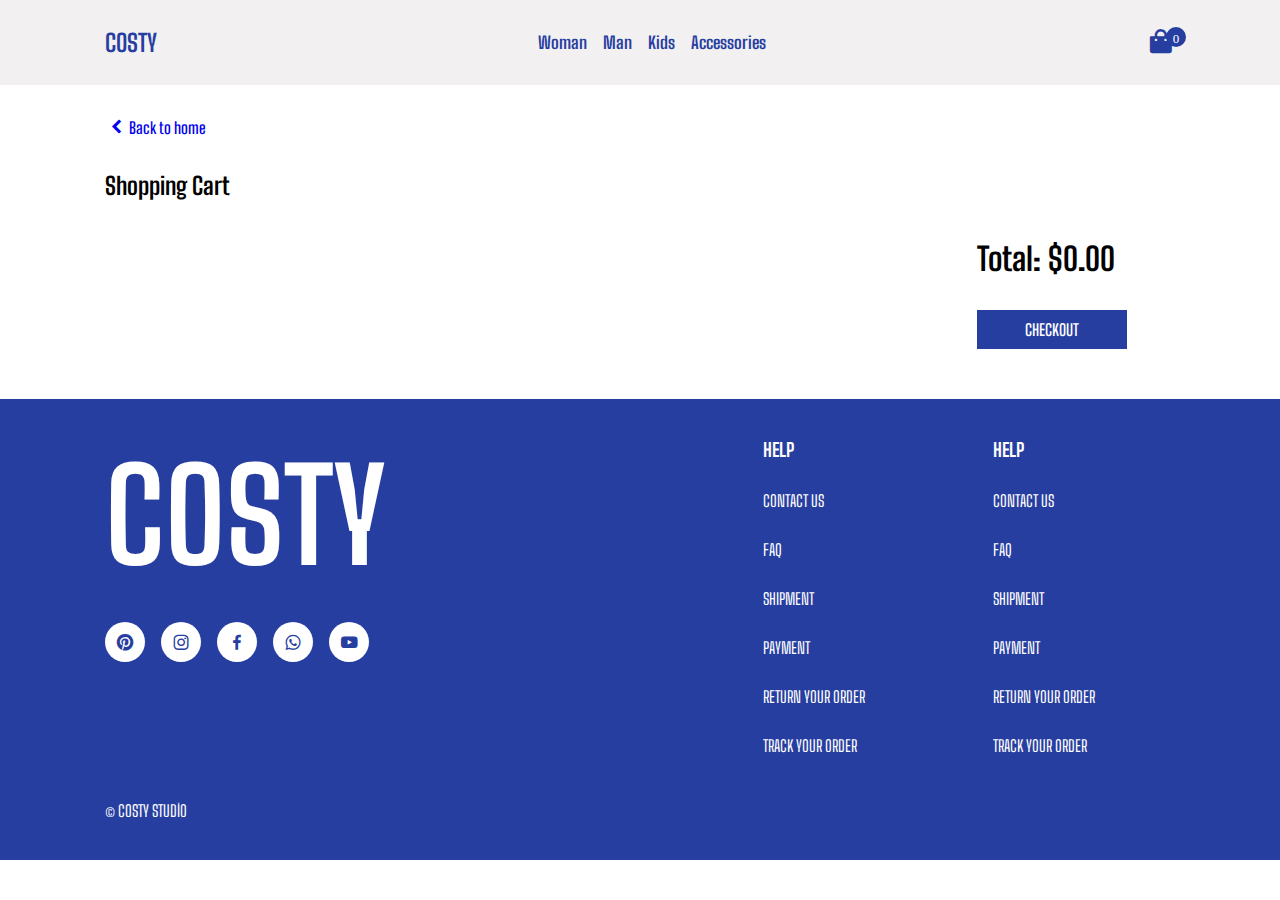
<file: cart.html>
<!DOCTYPE html>
<html lang="en">
  <head>
    <meta charset="UTF-8" />
    <meta name="viewport" content="width=device-width, initial-scale=1.0" />
    <title>E-Commerce Basket Page</title>
   <!-- * Css Link -->
   <link rel="stylesheet" href="style.css" />
   <!-- * BoxIcon Link -->
   <link
     href="https://unpkg.com/boxicons@2.1.4/css/boxicons.min.css"
     rel="stylesheet"
   />
  </head>
  <body>
     <!-- * Header -->
     <header>
      <div class="nav container">
        <!-- Menu Icon -->
        <i class="bx bx-menu" id="menu-icon"></i>
        <!-- Logo -->
        <a href="index.html" class="logo">COSTY</a>
        <!-- Navlink -->
        <nav class="navbar">
          <a href="#" class="nav-link">Woman</a>
          <a href="#" class="nav-link">Man</a>
          <a href="#" class="nav-link">Kids</a>
          <a href="#" class="nav-link">Accessories</a>
        </nav>
        <!-- Cart -->
        <a href="cart.html" id="cart-icon">
          <i class="bx bxs-shopping-bag" data-quantity="0"></i>
        </a>
      </div>
    </header>

    <!-- * Cart Content  -->
     <section class="container cart-container">
      <!-- Back to home -->
       <a href="index.html" class="bact-to-home">
        <i class='bx bxs-chevron-left'></i>
        <span>Back to home</span>
      </a>
      <!-- Title -->
       <h2 class="shopping-cart">Shopping Cart</h2>

       <div class="cart-box">
        <div class="cart-data">
          <div id="cartItems">
            <!-- <div class="cart-item">
              <img width="50" src="https://images.undiz.com/on/demandware.static/-/Sites-ZLIN-master/default/dw2264d914/merch/BTS/654206666_x.jpg?sw=1250" alt="">
              <div class="cart-item-info">
                <h2 class="cart-item-title">Nike sportswear</h2>
                <input type="number" min="1" value="1" class="cart-item-quantity">
              </div>
              <h2 class="cart-item-price">$80</h2>
              <button class="remove-from-cart">Remove</button>
             </div> --> 
          </div>
        </div>
        <div class="cart-t">
          <div id="cartTotal">Total: $100</div>
          <a href="#" class="checkout-btn">CHECKOUT</a>
        </div>
       </div>
     </section>

         <!-- * Footer  -->
    <footer>
      <div class="footer-c container">
        <!-- Footer-box -->
        <div class="footer-box">
          <h2>COSTY</h2>
          <div class="social">
            <a href="#"><i class="bx bxl-pinterest"></i></a>
            <a href="#"><i class="bx bxl-instagram"></i></a>
            <a href="#"><i class="bx bxl-facebook"></i></a>
            <a href="#"><i class="bx bxl-whatsapp"></i></a>
            <a href="#"><i class="bx bxl-youtube"></i></a>
          </div>
        </div>

        <!-- Footer-box -->
        <div class="footer-box">
          <h3>HELP</h3>
          <a href="#">CONTACT US</a>
          <a href="#">FAQ</a>
          <a href="#">SHIPMENT</a>
          <a href="#">PAYMENT</a>
          <a href="#">RETURN YOUR ORDER</a>
          <a href="#">TRACK YOUR ORDER</a>
        </div>

        <!-- Footer-box -->
        <div class="footer-box">
          <h3>HELP</h3>
          <a href="#">CONTACT US</a>
          <a href="#">FAQ</a>
          <a href="#">SHIPMENT</a>
          <a href="#">PAYMENT</a>
          <a href="#">RETURN YOUR ORDER</a>
          <a href="#">TRACK YOUR ORDER</a>
        </div>

        <!-- Copyright -->
        <div class="copyright container">&copy; COSTY STUDİO</div>
      </div>
    </footer>


     <!-- * Js Link -->
     <script src="js/main.js" type="module"></script
  </body>
</html>
</file>
<file: style.css>
/* Google Fonts */
@import url("https://fonts.googleapis.com/css2?family=Big+Shoulders+Text:wght@100..900&display=swap");

/* * Css Reset */
* {
  margin: 0;
  padding: 0;
  box-sizing: border-box;
  text-decoration: none;
  list-style: none;
}

/* Css Tanımlamaları */
:root {
  --main-color: #273ea1;
  --text-color: #0000;
  --bg-color: #ffff;
  --container-color: #1e1e2a;
  --header-color: #f2f0f1;
}

body {
  font-family: "Big Shoulders Text", sans-serif;
  background-color: var(--bg-color);
}

.container {
  max-width: 1070px;
  width: 100%;
  margin: auto;
}

/* Header */
header {
  position: fixed;
  top: 0;
  left: 0;
  width: 100%;
  z-index: 1000;
  background-color: var(--header-color);
}

.nav {
  display: flex;
  align-items: center;
  justify-content: space-between;
  padding: 25px 0;
}
#menu-icon {
  font-size: 28px;
  color: var(--main-color);
  cursor: pointer;
  display: none;
}
.logo {
  font-size: 24px;
  color: var(--main-color);
  font-weight: 700;
}
.navbar {
  display: flex;
  align-items: center;
  column-gap: 16px;
}

.nav-link {
  color: var(--main-color);
  font-size: 17px;
  font-weight: 700;
}

#cart-icon {
  font-size: 29px;
  color: var(--main-color);
  cursor: pointer;
  position: relative;
}

.bxs-shopping-bag {
  position: relative;
  font-size: 29px;
}
.bxs-shopping-bag::after {
  content: attr(data-quantity);
  position: absolute;
  top: 0;
  right: -11px;
  background-color: var(--main-color);
  color: var(--bg-color);
  width: 20px;
  height: 20px;
  border-radius: 50%;
  display: flex;
  align-items: center;
  justify-content: center;
  font-size: 13px;
  font-weight: 500;
}

/* Footer */
footer {
  background-color: var(--main-color);
  margin-top: 50px;
  padding: 40px 10px;
}
.footer-c {
  display: grid;
  grid-template-columns: 60% 20% 20%;
  gap: 16px;
}
.footer-box {
  display: flex;
  flex-direction: column;
}
.footer-box h2 {
  font-size: 128px;
  color: var(--bg-color);
}
.social {
  display: flex;
  align-items: center;
  column-gap: 16px;
}
.social i {
  background-color: var(--bg-color);
  font-size: 20px;
  padding: 10px;
  color: var(--main-color);
  border-radius: 50%;
}
.footer-box h3 {
  color: var(--bg-color);
}
.footer-box a {
  color: var(--bg-color);
  padding-top: 30px;
}
.copyright {
  color: var(--bg-color);
  padding-top: 30px;
}

/* Home  */
.home {
  position: relative;
  background-color: var(--header-color);
  min-height: 700px;
}

.home-img {
  width: 100%;
  position: absolute;
  bottom: 0;
  left: 50%;
  transform: translate(-50%);
  display: flex;
  justify-content: center;
}
.home-img img {
  width: 100%;
  max-width: 700px;
}
.home-img::before {
  content: "Coloring Styles";
  text-transform: uppercase;
  font-size: 144px;
  text-align: center;
  position: absolute;
  top: -28px;
  z-index: -1;
  color: var(--main-color);
  font-weight: 900;
}

/* Products */
.heading {
  text-align: center;
  font-size: 64px;
  font-weight: 900;
  margin-top: 20px;
}
.product-container {
  display: grid;
  grid-template-columns: repeat(4, 1fr);
  gap: 16px;
  margin-top: 32px;
}
.product-img {
  width: 100%;
  height: 350px;
  object-fit: cover;
}
.product-info {
  display: flex;
  flex-direction: column;
}
.product-title {
  font-size: 22px;
  font-weight: 600;
  margin: 12px 0 8px;
}
.product-price {
  font-size: 19px;
  font-weight: 500;
  color: var(--main-color);
}
.add-to-cart {
  background-color: var(--main-color);
  color: var(--bg-color);
  font-weight: 600;
  padding: 10px;
  text-align: center;
  letter-spacing: 1px;
  margin-top: 45px;
  cursor: pointer;
  border: none;
  outline: none;
}

/* !! Cart Page */

.cart-container {
  margin-top: 115px !important;
}
.bact-to-home {
  display: flex;
  align-items: center;
}
.bact-to-home i {
  font-size: 24px;
}
.bact-to-home span {
  font-size: 16px;
  font-weight: 600;
}
.shopping-cart {
  margin-top: 32px;
}
.cart-box {
  display: grid;
  grid-template-columns: 80% 20%;
  margin-top: 40px;
  gap: 16px;
}
#cartıtems {
  display: grid;
  row-gap: 16px;
}
.cart-item {
  display: grid;
  grid-template-columns: 0.5fr 1fr 0.5fr 0.5fr;
  align-items: center;
  padding-bottom: 10px;
  border-bottom: 1px solid rgba(237, 237, 237);
}
.cart-item img {
  width: 80px;
  height: 80px;
  margin-top: 12px;
  object-fit: cover;
  object-position: center;
}
.cart-item-title {
  font-size: 28px;
}
.cart-item-quantity {
  border: 1px solid;
  outline: none;
  width: 40px;
  text-align: center;
  font-size: 18px;
  border-radius: 5px;
  margin-top: 10px;
  cursor: pointer;
}
.cart-item-price {
  font-size: 18px;
}
.remove-from-cart {
  max-width: 80px;
  font-weight: 700;
  border: none;
  outline: none;
  padding: 8px;
  background-color: crimson;
  color: var(--bg-color);
  cursor: pointer;
}
.cart-t {
  display: flex;
  flex-direction: column;
}
#cartTotal {
  font-size: 32px;
  font-weight: 700;
  white-space: nowrap;
}
.checkout-btn {
  margin-top: 32px;
  background-color: var(--main-color);
  padding: 10px;
  color: var(--bg-color);
  max-width: 150px;
  font-weight: 600;
  letter-spacing: 1.7;
  text-align: center;
}
/* Responsive  */
@media (max-width: 1200px) {
  .container {
    width: 90%;
    margin: 0 auto;
  }
  .home-img::before {
    top: -35px;
    font-size: 128px;
  }
  .product-container {
    grid-template-columns: repeat(3, 1fr);
  }
}

@media (max-width: 910px) {
  .nav {
    padding: 18px 0;
  }
  .home-img::before {
    top: -35px;
    font-size: 96px;
  }
}
@media (max-width: 720px) {
  .home {
    min-width: 620px;
  }
  .home-img::before {
    top: -40px;
    font-size: 80px;
  }
  .cart-box {
    grid-template-columns: 1fr;
  }
  .footer-c {
    grid-template-columns: 1fr;
  }
}

@media (max-width: 500px) {
  .home {
    min-width: 520px;
  }
  #menu-icon {
    display: initial;
  }
  .navbar {
    position: absolute;
    top: 100%;
    right: 0;
    left: 0;
    display: flex;
    flex-direction: column;
    background-color: var(--header-color);
    row-gap: 8px;
    padding: 10px 0;
    text-align: center;
    box-shadow: 0 20px 20px rgba(237, 237, 237, 0.45);
    clip-path: circle(0% at 0% 0%);
    transition: all 0.5s;
  }
  .nav-link {
    display: block;
    padding: 15px;
  }
  .navbar.open-menu {
    clip-path: circle(144% at 0% 0%);
  }
  .product-container {
    grid-template-columns: repeat(2, 1fr);
  }
}
</file>
